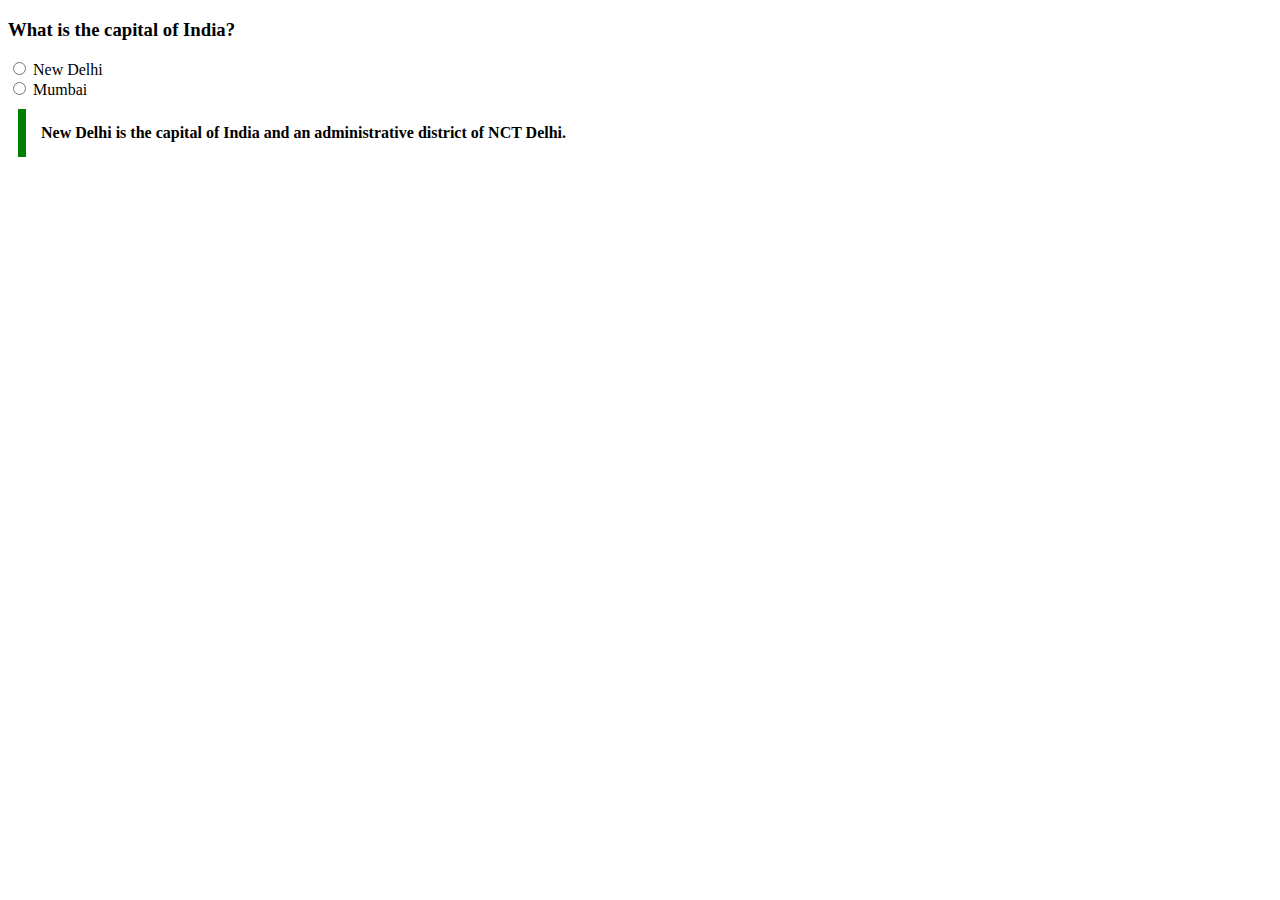
<file: main.html>
<!DOCTYPE html>

<html>

<head>
	<link rel="stylesheet" href="styles.css">
</head>

<body>
	<!-- the entire body must be written by student -->
	<div>
		<h3>What is the capital of India?</h3>
		<form action="">
			<input type="radio" name="state" value="new delhi">
			<label for="new delhi">New Delhi</label>
			<br>
			<input type="radio" name=""state value="mumbai">
			<label for="mumbai">Mumbai</label>
		</form>
		<blockquote cite="https://en.wikipedia.org/wiki/New_Delhi" class="design">
			New Delhi is the capital of India and an administrative district of NCT Delhi.
		</blockquote>
	</div>
    <script type="text/javascript" src="./script.js">
</script>

</body>

</html>
</file>
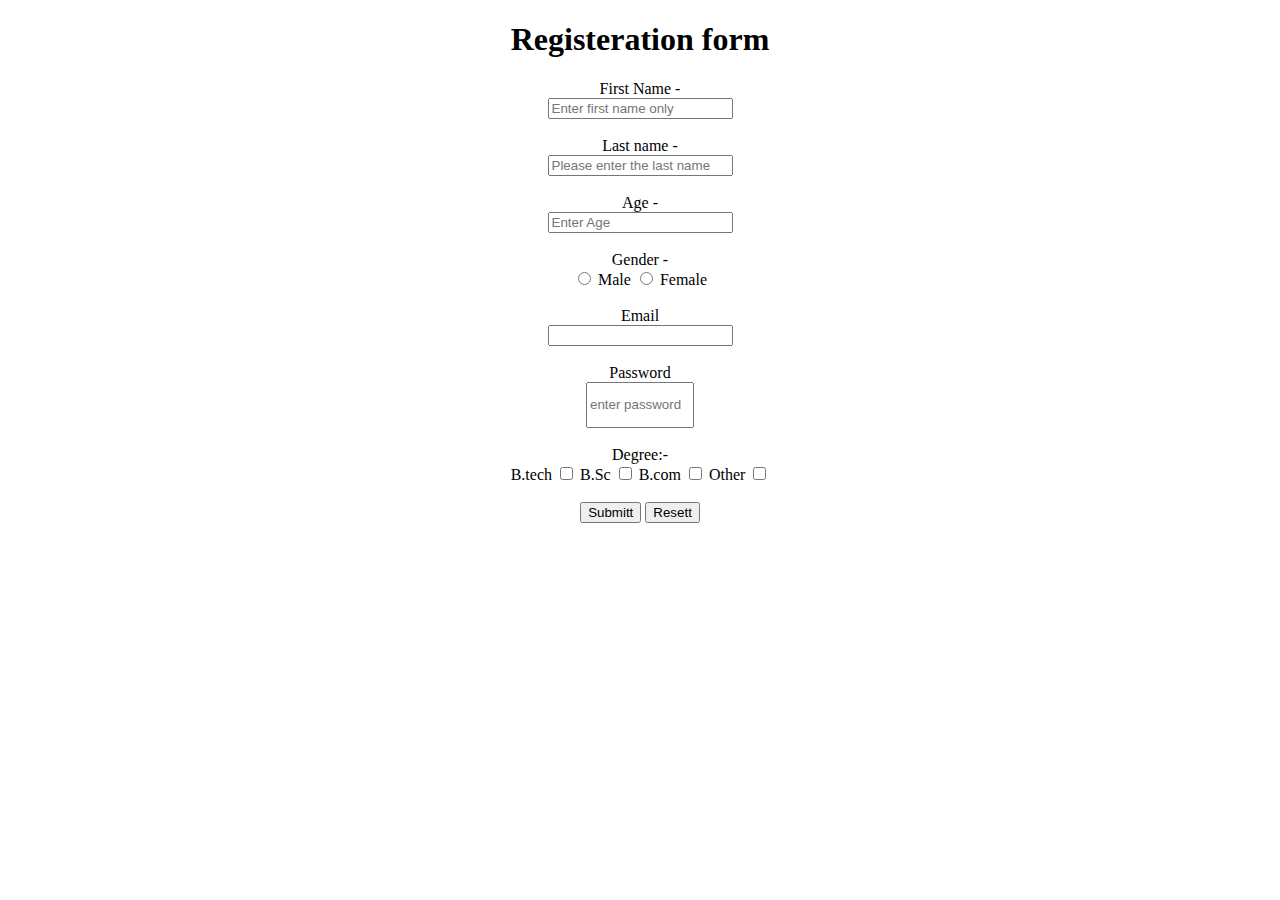
<file: HTML-CSS basics/Class2_continue_forms.html>
<!DOCTYPE html>
<html>
    <head>
        <title>Forms: Class 2 continuing</title>
    
    </head>

    <body>
      <h1 style="text-align:center ;"> Registeration form </h1>

      <form action="/Thankyou.html" style="text-align:center ;"> <!--Action means where the data will get saved-->
        <label for="first name" >First Name -</label> <br>
        <input type="text" placeholder="Enter first name only" required><br> <br>
        <label for= "Last name"> Last name - </label>
        <br>
        <input type="text" placeholder = "Please enter the last name" value=""> <br><br>
        <label for="age">Age - </label> <br>
        <input type ="number" placeholder="Enter Age" value=""><br> <br>
        <!-- Here we can see that in radio button the both option are getting selected because the name values are different-->
        
        <!-- <label for="gender">Gender - </label> <br>
            <input type="radio" name="male">
            <label for="male">Male</label>
            <input type="radio" name="female">
            <label for="female">Female</label> -->

        <!-- to make the selected any one, the value of name should be same  becuase the purpose of the radio 
                button is to select anyone option           -->
        <label for="gender">Gender - </label> <br>
            <input type="radio" name="gender" value="male">
            <label for="male">Male</label>
            <input type="radio" name="gender" value="female">
            <label for="female">Female</label>
            <br><br>

        <label for="email">Email</label><br>
            <input type="email" name="email"> <br><br>
        
        <label for="password">Password</label><br>
            <input type="password" placeholder="enter password" name="password" style="height:40px ; width: 100px;"> <br><br>

        <label for="degree">Degree:- </label><br>
            <label for="b.tech">B.tech</label>
                <input type="checkbox" name="b.tech" value="b.tech">
            <label for="B.sc">B.Sc</label>
                <input type="checkbox" name="B.sc" value="B.sc">   
            <label for="B.com">B.com</label>
                <input type="checkbox" name="B.com" value="B.com">  
            <label for="other">Other</label>
                <input type="checkbox" name="other"value="other">
                <br><br>
      
            <input type="submit" value="Submitt">
            <input type="reset" value="Resett">

      </form>
    </body>
</html>
</file>
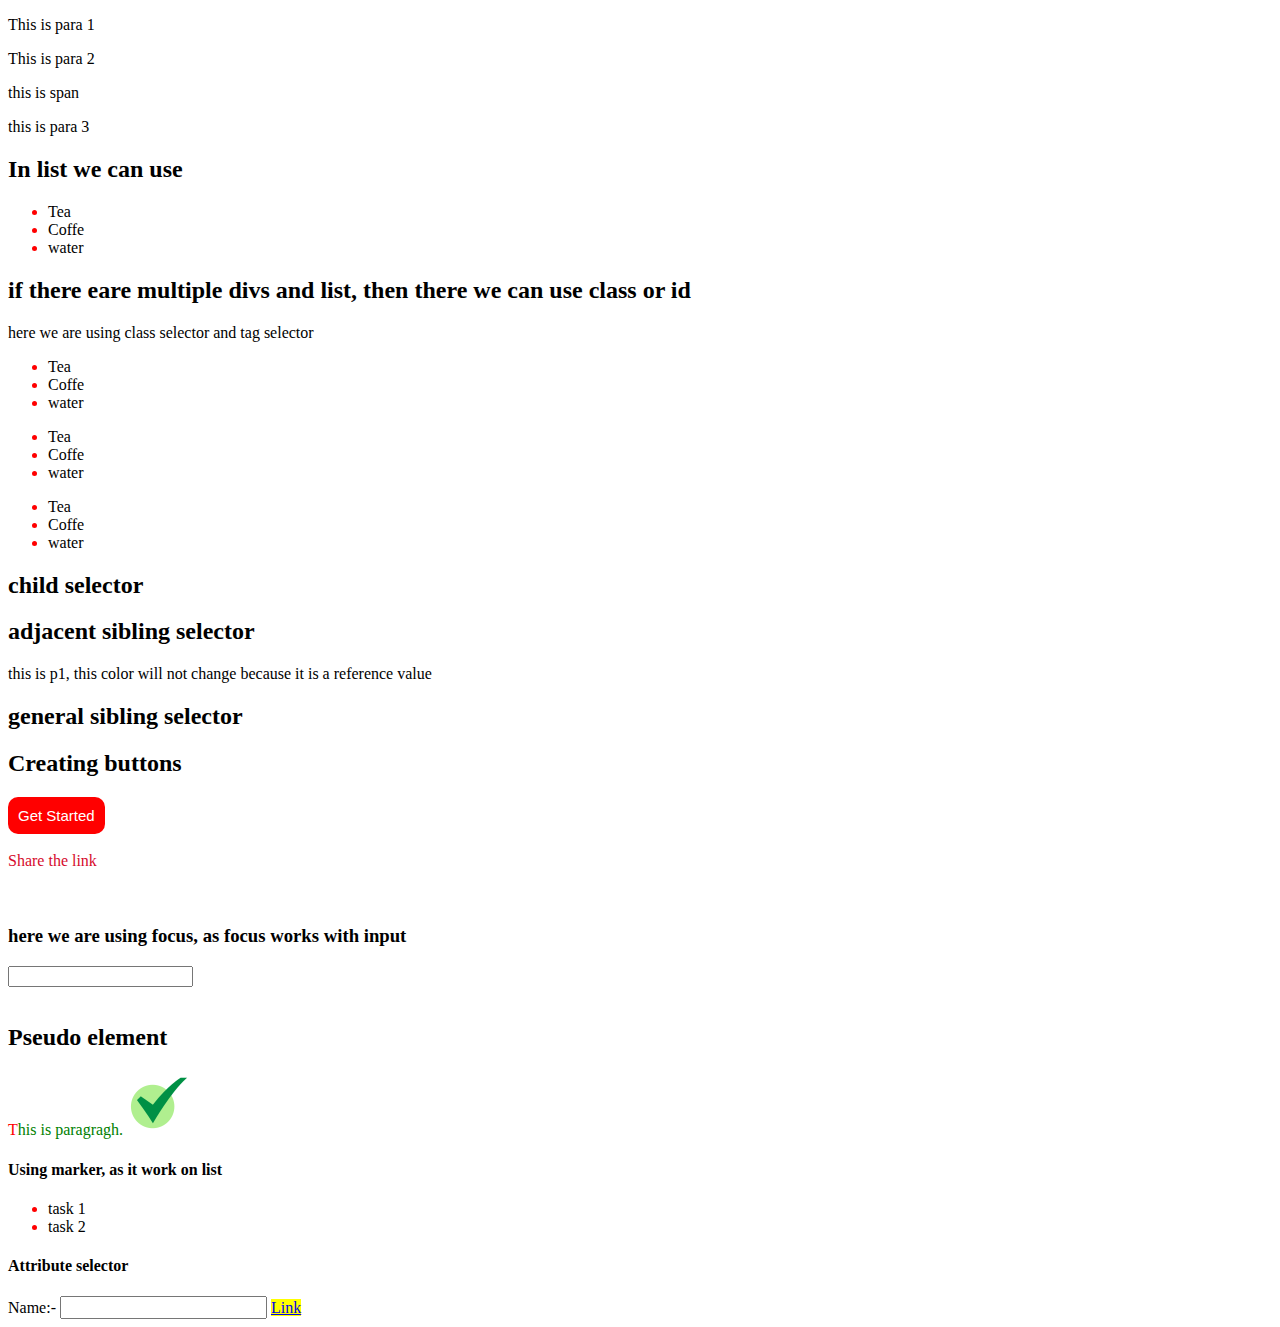
<file: HTML-CSS basics/class4.html>
<!DOCTYPE html>
<html>
    <head>
        <title>
            Class 4
        </title>
      
        <link rel="stylesheet" href="style.css">
    </head>


    <body>
        
        <div>
            <p>This is para 1</p>
            <p>This is para 2</p>
            <span>
               <p> this is span</p>
            </span>
        </div>
        <p>this is para 3</p>

        <h2>In list we can use </h2>
        <div>
            <ul>
                <li>Tea</li>
                <li>Coffe</li>
                <li>water</li>
            </ul>
        </div>

        <h2>if there eare multiple divs and list, then there we can use class or id</h2>
            <div class="mod">
            <p> here we are using class selector and tag selector</p>
            <ul>
                <li>Tea</li>
                <li>Coffe</li>
                <li>water</li>
            </ul>
        </div>
        <div>
            <ul>
                <li>Tea</li>
                <li>Coffe</li>
                <li>water</li>
            </ul>
        </div>
        <div>
            <ul>
                <li>Tea</li>
                <li>Coffe</li>
                <li>water</li>
            </ul>
        </div>
     

        <h2>child selector</h2>
        <!-- <div>
            <section>
                <p>This is child 1</p>
            </section>
            <section>
                <span>This is child 2</span>
            </section>
        </div>
        <section>This is child 3</section> -->

        <h2>adjacent sibling selector</h2>

            <div>
                <p>this is p1, this color will not change because it is a reference value</p>
                <!-- <p>This is p2</p>
                <h2>this is h2.1</h2>
                <h2>this is h2.2</h2> -->
            </div>


           <h2>general sibling selector</h2> 

            <!-- <div>
                <p>this is p1, this color will not change because it is a reference value</p>
                <p>This is p2</p>
                <h2>this is h2.1</h2>
                <h2>this is h2.2</h2>
                <p>this is p3</p>
                <section><p>this is p4</p></section>
            </div> -->
        
        <h2>Creating buttons </h2>
        <button class="btn">Get Started</button><br><br>
        <div>
            <a href="#" class="item">Share the link</a>
        </div>
 <br><br>
   <h3> here we are using focus, as focus works with input </h3>
        <input type="Enter any text" class="focus">
 <br> <br>
  
 <h2>Pseudo element </h2>

        <p class="task">This is paragragh. 
        </p>
   
        <h4>Using marker, as it work on list</h4>
        <ul>
            <li>task 1</li>
            <li>task 2 </li>
        </ul>

        
        <h4>Attribute selector</h4>
        <label for="name">Name:- </label>
         <input type="text">

         <a href="#" target="_self">Link</a>


    </body>
</html>
</file>
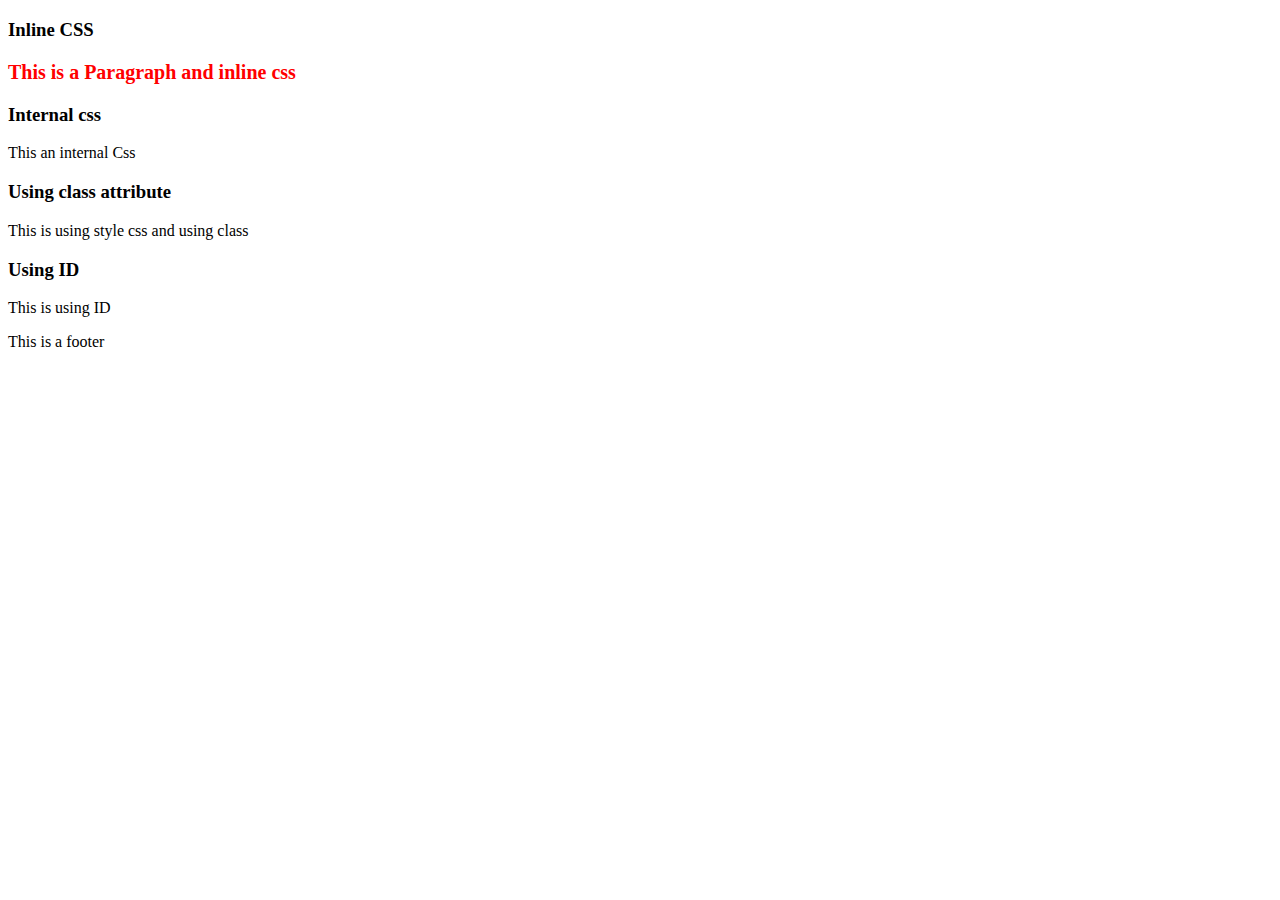
<file: HTML-CSS basics/Class_3_ index.html>
<!DOCTYPE html>
<html lang="en">
        
        <head>
            <title>
                Class 3:
    
            </title>

            <link rel="stylesheet" href="style.css">

            <!-- <style>
                p{
                    color: blue;
                    font-weight: 900;
                    font-size: 20px;
                }
            </style> -->


        </head>

        <body>
            <!-- <h2>Simentic tags</h2> -->
             <!-- <div>
                    <nav>This is nav or a navigation bar</nav>
                    <main>
                        <section>This is a section 1 bar</section>
                        <section>This is a section 2 bar</section>


                        <h2>This is audio tag </h2> <br>
                        <audio controls src="/audio/file_example_MP3_700KB.mp3" type="audio/mp3" >This is a audio</audio> -->
                        <!-- <audio controls muted src="/audio/file_example_MP3_700KB.mp3" type="audio/mpeg">This is a audio</audio>
                        <audio controls loop src="/audio/file_example_MP3_700KB.mp3" type="audio/mpeg">This is a audio</audio>
                        <audio controls autoplay loop muted src="/audio/file_example_MP3_700KB.mp3" type="audio/mpeg">This is a audio</audio> -->
                            <!-- <div>
                                <h2> This is video tag</h2>
                                 <video controls src="/video/Light - 18702.mp4" height="300px" typ="video/mp4" poster="/images/java-logo-vector-1.svg"></video> -->
                                            <!-- here poster is a thumbnail -->


                                <!-- <h3>This is youtube video it uses iframe</h3>
                            <iframe width="560" height="315" src="https://www.youtube.com/embed/Ukx2QaAEv8g" title="YouTube video player" frameborder="0" allow="accelerometer; autoplay; clipboard-write; encrypted-media; gyroscope; picture-in-picture" allowfullscreen></iframe>

                            </div> -->
                            

                        <h3> Inline CSS</h3>
                        <p style="color:red ; font-size:20px; font-weight:900;">This is a Paragraph and inline css</p>


                        <h3> Internal css</h3>
                         <p>This an internal Css</p>

                         <h3 class="heading" >Using class attribute</h3>
                         <p class="content" >This is using style css and using class  </p>

                         <h3 class="bold"> Using ID</h3>
                         <p class ="content" id="content-id"> This is using ID</p>

  

                    </main>
                <footer>This is a footer</footer>
             </div>
        </body>
</html>
</file>
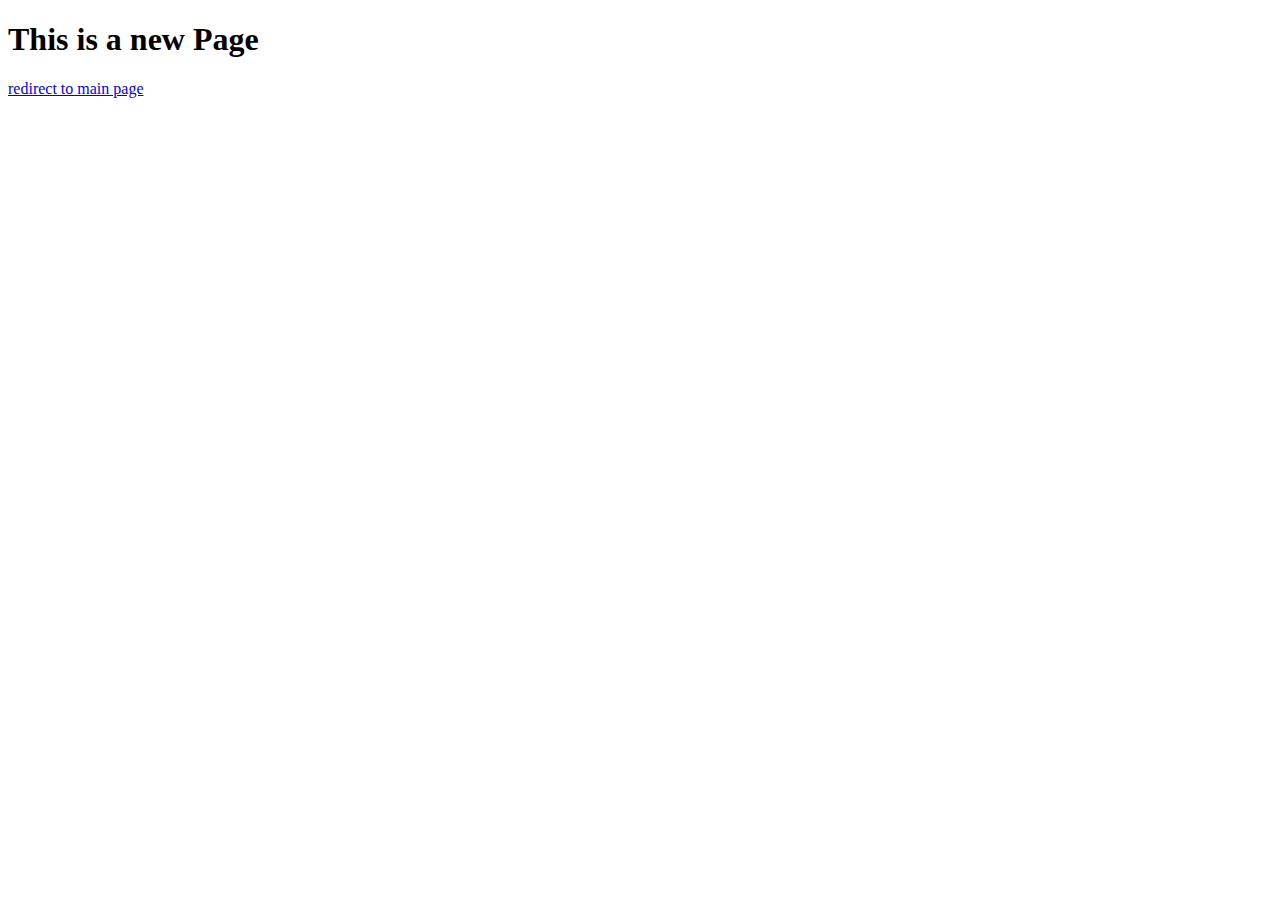
<file: HTML-CSS basics/newPage.html>
<!DOCTYPE html>
<htm>
    <title>
        New Page
    </title>
    <body>
        <h1>
            This is a new Page
        </h1>

            <a href="/index.html" target="_blank" >redirect to main page</a>

    </body>
</htm>
</file>
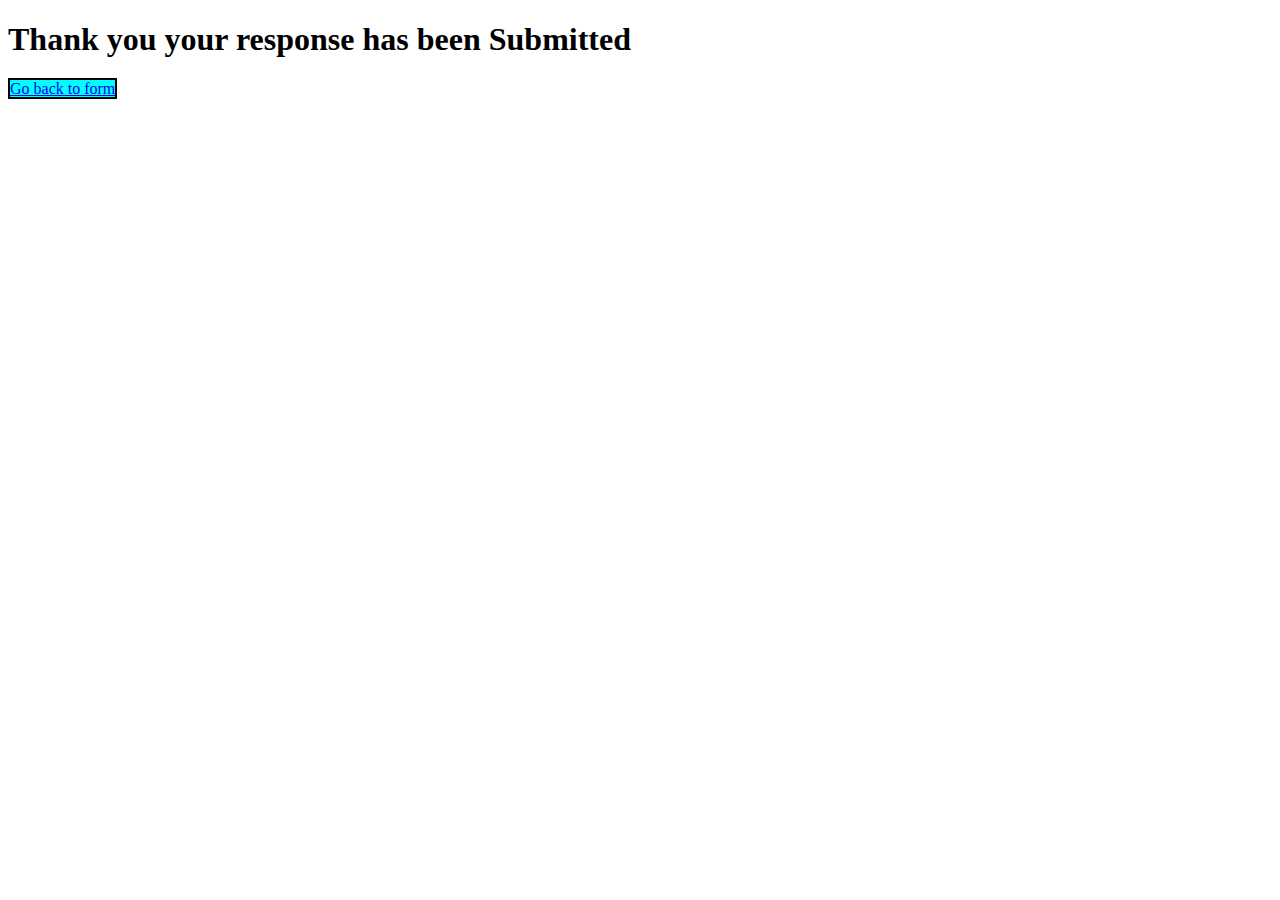
<file: HTML-CSS basics/Thankyou.html>
<!DOCTYPE html>
<html>
    <title>Submitted</title>
    <body>
        <h1>
            Thank you your response has been Submitted
        </h1>

        <a href="/forms.html" target="_blank" style="border: 2px solid black ; background-color: aqua;">Go back to form</a>
    </body>
</html>
</file>
<file: styles.css>
/* Your CSS Code here. */
.design{
    max-width: 600px;
     margin: 10px; 
     padding: 15px;
      border-left: 8px solid green;
      background-color: #f8fffe"";
      font-weight: bold;
}
</file>
<file: HTML-CSS basics/style.css>
/* .content{
    color: blueviolet;
    font-size: 20px;
    font-weight:bold ;
} 

.bold{
 font-weight: bold;
}

/* Class */
/* .heading{
    color: rgb(34, 82, 238);
} */

/* IDs */
/* #content-id{ 
    color: rgb(163, 103, 13);
} */

/* Universal selector */
/* *{
    /* font-weight: 20px; */
    /* margin:10px;
    padding: 10px;
}  */

/* 
This is grouping the selector
p,h3,h1{
    font-weight: bold;
    color: brown;

} */

/* div p{
    color: blueviolet;
}

div li{
    color: red;
    font-weight: bold;
} */


/* here we are using class selector and tag selector */
/* .mod li{   
    color: blue;
} */

/* child selector */
/* div>section{
    color: white;
    background-color: green;
} */

/* adjacent sibling selector
p+p{
    color: grey;
} */

/* general sibling selector
p~p{
    color: yellowgreen;
} */

.btn{
     background-color: red;
     font-size: 15px;
     color:white;
     padding: 10px;
     border:none;
     border-radius: 10px;
}

.btn:hover{
    background-color:rgb(42, 165, 69);
    color: black;
    cursor: pointer ;
    border: 1px solid black;
}

.item:link{
    text-decoration: none;
    color:rgb(214, 10, 44);
}
.item:visited{
    color: green;
}
.item:hover{
    color: red;
}

.item:active{
    color: violet;
}

/* focus works on input tag */
input:focus{
    outline: none;
    border: 2px solid green;
}

/* Pseudo element */

/* for inseting image and placing it before and after */
.task::after{

    content: url(./images/check-mark.png) ;
}

/* for changing first letter color */
.task::first-letter{
    color: red;
}

/* this property  applies in first line */
.task::first-line{
 color:green;
}

::marker{
    color: red;
}

/* Attribute selector */
input[type="text"]{
    color:red;
    font-size: 15px;
}

a[target="_self"]{
    background-color: yellow;
}
</file>
